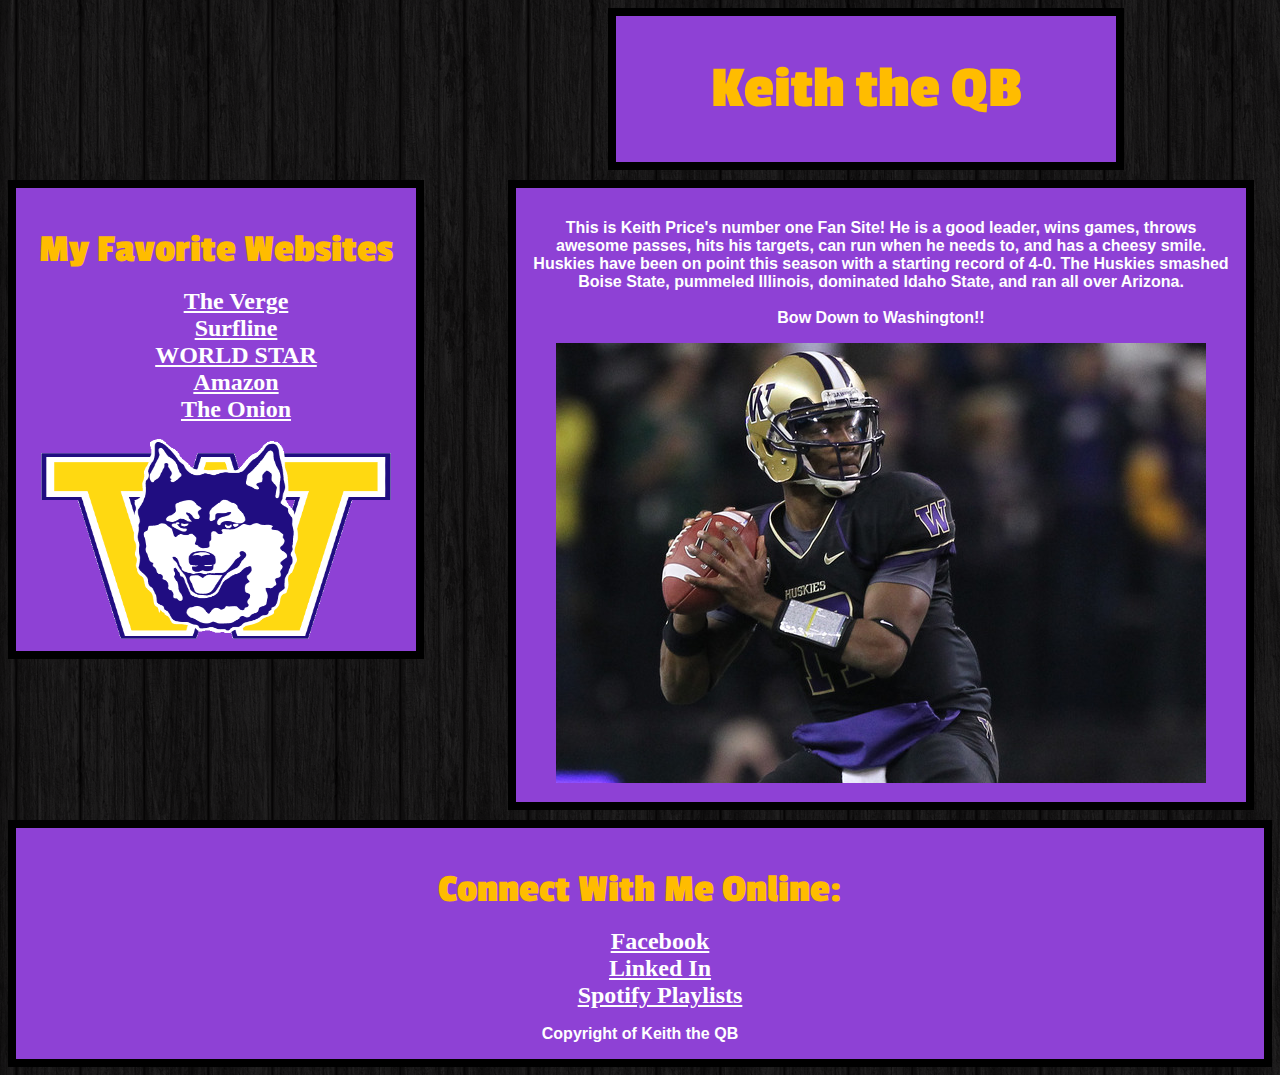
<file: introToCss.html>
<!DOCTYPE html>
	<head> 
		<title> Keith the QB  </title>
		<link rel="stylesheet" type="text/css" href="test.css" />
		<link href='http://fonts.googleapis.com/css?family=Passion+One' rel='stylesheet' type='text/css'>
	</head>

	<body>
		<div id = "Header">
			<h1> Keith the QB </h1>
		</div>
		
		<div id = "LeftNav">
			<h3> My Favorite Websites </h3>
			<ul>
				<li><a href="https://www.theverge.com">The Verge</a></li>
				<li><a href="https://www.surfline.com">Surfline</a></li>
				<li><a href="https://www.worldstarhiphop">WORLD STAR</a></li>
				<li><a href="https://www.amazon.com">Amazon</a></li>
				<li><a href="https://www.theonion.com">The Onion</a></li>
			</ul>
			<img src="icon.gif" width="350px" height="200px">
		</div>
		
		<div id = "Content">
			<p> This is Keith Price's number one Fan Site! He is a good leader, wins games, throws awesome passes, hits his targets, can run when he needs to, and has a cheesy smile. Huskies have been on point this season with a starting record of 4-0. The Huskies smashed Boise State, pummeled Illinois, dominated Idaho State, and ran all over Arizona. <br /><br /> <span id="bow">Bow Down to Washington!!</span></p>
			<img src="price.jpg">
		</div>
		
		<div id = "Footer">
			<h3>Connect With Me Online:</h3>
			<ul>
				<li><a href="https://www.Facebook.com">Facebook</a></li>
				<li><a href="https://www.Linkedin.com">Linked In</a></li>
				<li><a href="https://www.Spotify.com">Spotify Playlists</a></li>
			</ul>
			<p>Copyright of Keith the QB</p>
		</div>

	</body>

</html>
</file>
<file: test.css>
body{

	background-image: url("dark_wood.png");

}

p{
	color: white;
	font-weight: bold;
	font-family: "Arial";

}

h3{

	color : #FFBC00;
	font-size: 40px;
	font-family: "Passion One";
	margin-bottom: 0px;


}

li {


}

a {
	color: white;
	font-weight: bold;
	font-size: 24px;
}

ul{
	list-style-type: none;
}

#Header{
	background-color: #8E41D5;
	border: solid 8px black;
	width: 500px;
	margin-left: 600px;
	margin-right: auto;
	margin-bottom: 10px;
	text-align: center;


}

#Header h1{

	font-size: 60px;
	font-family: "Passion One";
	color: #FFBC00;
	font-weight: bold; 


}

#LeftNav{
	background-color: #8E41D5;
	border: solid 8px black;
	width: 400px;
	float: left;
	text-align: center;
	padding-bottom: 8px;

}


#LeftNav img {



}


#LeftNav ul{



}



#LeftNav h3{


}


#Content{
	background-color: #8E41D5;
	border: solid 8px black;
	width: 700px;
	margin-left: 500px;
	margin-right: auto;
	margin-bottom: 10px;
	text-align: center;
	padding: 15px;

}


#Footer{
	background-color: #8E41D5;
	border: solid 8px black;
	text-align: center;

}
</file>
